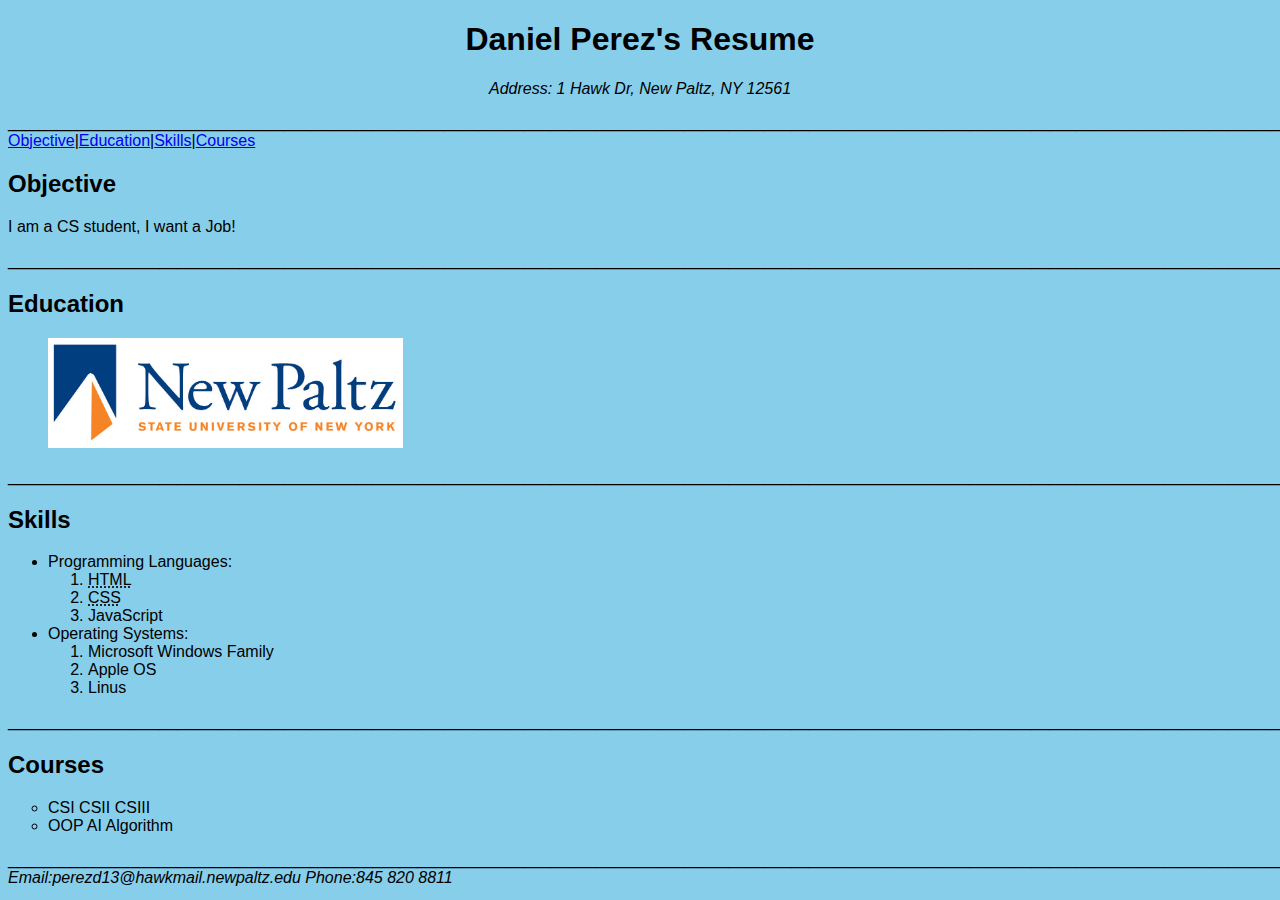
<file: DanielPerezLab3/index.html>
<!DOCTYPE html>
<html lang = "en">
<head>
<meta charset="utf-8">
<meta name="author" content="John Doe">
<title>Resume</title>
<link rel="stylesheet" href="styles.css">
</head>


<h1 class = "center"> Daniel Perez's Resume</h1>
<p class = "center"><i> Address: 1 Hawk Dr, New Paltz, NY 12561 </i> </p>
_________________________________________________________________________________________________________________________________________________________________________________

<nav> <a href="#objective">Objective</a>|<a href="#education">Education</a>|<a href="#skills">Skills</a>|<a href="#courses">Courses</a>

<h2 id="objective">Objective</h2>
<p>I am a CS student, I want a Job!</p>
_________________________________________________________________________________________________________________________________________________________________________________

<h2 id="education">Education</h2>

<figure>
	<img src="newpaltzlogo.jpg", alt="new paltz", style="width:30%;height:30%;"> 
</figure>
_________________________________________________________________________________________________________________________________________________________________________________

<h2 id="skills">Skills</h2>
<p>
<ul>
    <li><div>Programming Languages:</div></li>
	<ol>
	   <li><div><abbr title = "Hypertext Markup Language">HTML</abbr></div></li>
	   <li><div><abbr title = "Cascading Style Sheets">CSS</abbr></div></li>
	   <li><div>JavaScript</div></li>
	</ol>
    <li><div>Operating Systems:</div></li>
	<ol>
	   <li><div>Microsoft Windows Family</div></li>
	   <li><div>Apple OS</div></li>
	   <li><div>Linus</div></li>
	</ol>
</ul>
</p>
_________________________________________________________________________________________________________________________________________________________________________________

<h2 id="courses">Courses</h2>
<p>
<ul style="list-style-type:circle">
   <li><div>CSI CSII CSIII</div></li>
   <li>OOP AI Algorithm</li>
</ul>
</p>
_________________________________________________________________________________________________________________________________________________________________________________

<footer><i> Email:perezd13@hawkmail.newpaltz.edu Phone:845 820 8811
</body>
</html>
</file>
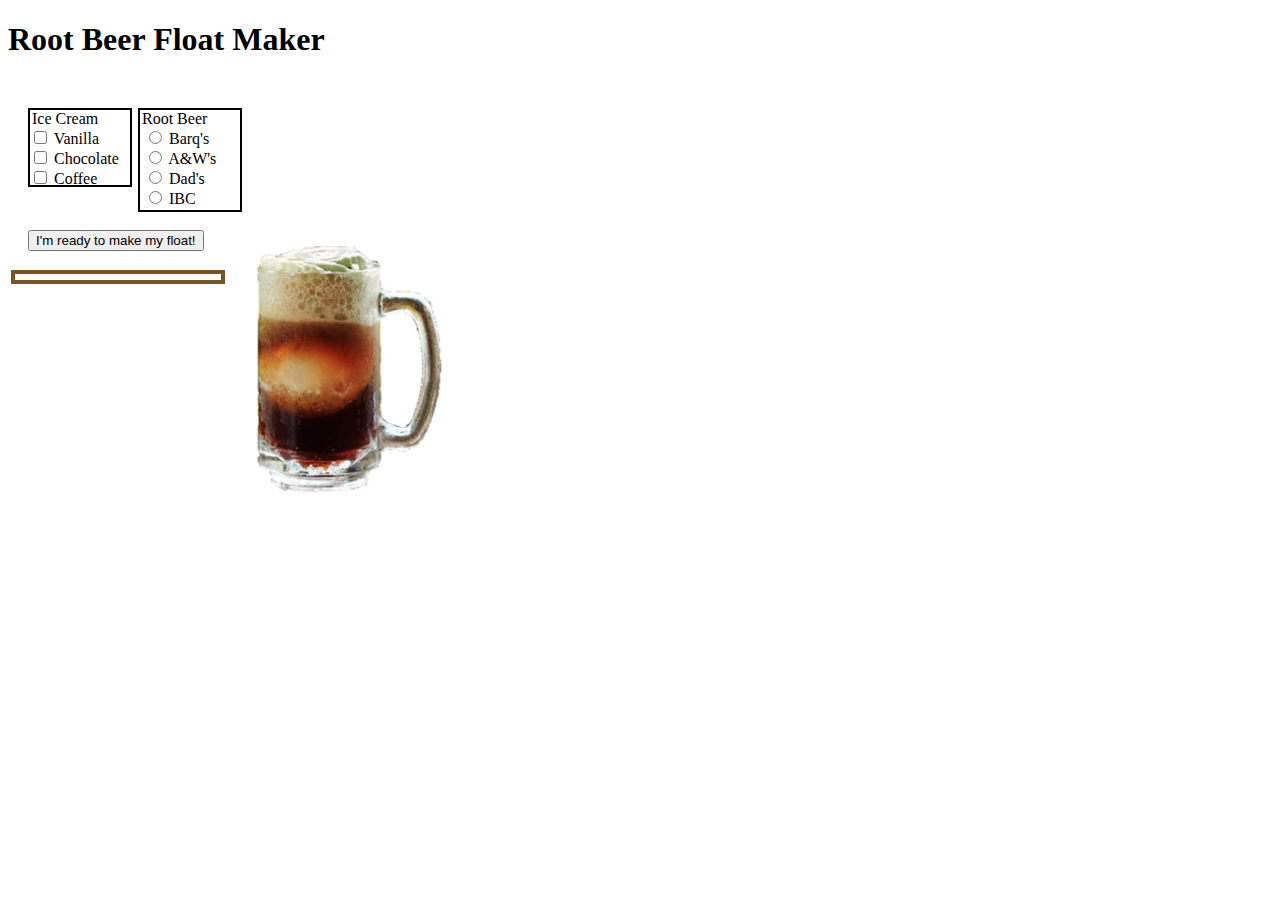
<file: DanielPerezFinal/RootBeerFloatMaker.html>
<!DOCTYPE html>
<html lang = "en">
<head>
  <title>Root Beer Float Maker</title>
  <meta name = "author" content = "Daniel Perez">
  <style>
   .container1{
    width: 600px;
   }
   .container2 {
    width: 210px;
    margin-left: 20px;
    margin-top: 50px;
   }
   .first {
    width: 100px;
    float: left;
    height: 75px;
    border: 2px solid black;
   }

   .second {
    width: 100px;
    margin-left: 110px;
    height: 100px;
    border: 2px solid black;
   }
    
   .image{
      width: 200px;
      position: absolute;
      left: 250px;
      bottom: 400px;
    }

   .recipe{
      width: 200px;
      color: white;
      background-color: #785324 ;
      border: 10px double white;
    }

   .smaller{
     width: 200px;
   }
  </style>
  <script>

	function recipe(form){
	   var buttons = form.elements["rootbeer"];
           var vanil = form.elements["van"];
	   var choc = form.elements["cho"];
	   var coff = form.elements["cof"];
           var icecreams =[vanil, choc, coff];
           var error = "";
           var result = "";
           var ic = [];
           var length = buttons.length;
           var count1 = 0;
	   var count2 = 0;
           var icadded;
           var rbadded = "";

	   for(var i = 0; i < length; i++){
	     if(buttons[i].checked){
		count1++;
                rbadded += buttons[i].value;
                break;
	     }
       	   }
          
           if(count1 == 0){
                error += "You must select at least one ice cream flavor, and you must select one root beer brand.";
	   }
	   else if(count1 == 1){
               for(var j = 0; j < icecreams.length; j++){
                      if(icecreams[j].checked){
			ic.push(icecreams[j]);
                        count2++;
                      }
                }

                if(count2 == 0){
                   error += "You must select at least one ice cream flavor, and you must select one root beer brand.";
                }

                else{
		   icadded = concat(ic);
		   result += "Recipe: In a glass mug, add one scoop of these ice creams - " + icadded + ". Fill the cup up with " + rbadded + " root beer. Enjoy!"
                   document.getElementById("rec").innerHTML = result;
		}
           }

	  if(error != ""){
	      document.getElementById("rec").innerHTML = "";
              alert(error.substring(0, error.length - 1));
	  }
	}

        function concat(ray){
             var output = "";
             output += ray[0].value;

             if(ray.length > 1){
       
                for(var k = 1; k < ray.length; k++){
                   output += ", " + ray[k].value;
                }
               return output;
	     }
             else{
               return output;
             }
	}
  </script>
</head>
<body>
  <h1>Root Beer Float Maker</h1>
  <div class = "contaner1">
  <div class="container2">
  <form>
    <div class="first">
    <legend>Ice Cream</legend>
	<input type="checkbox" id="van" name="van" value="Vanilla">
        <label for="van">Vanilla</label><br>
	<input type="checkbox" class="font" id="cho" name="cho" value="Chocolate">
        <label for="cho">Chocolate</label><br>
	<input type="checkbox" class="font" id="cof" name="cof" value="Coffee">
        <label for="cof">Coffee</label>
    </div>
    <div class="second">
    <legend>Root Beer<legend>
      	<input type="radio" id="barq" name="rootbeer" value="Barq's">
        <label for="barq">Barq's</label><br>
	<input type="radio" id="aw" name="rootbeer" value="A&W's">
        <label for="aw">A&W's</label><br>
	<input type="radio" id="dad" name="rootbeer" value="Dad's">
        <label for="dad">Dad's</label><br>
	<input type="radio" id="ibc" name="rootbeer" value="IBC">
        <label for="ibc">IBC</label><br>
    </div>
    <br>
    <input type="button" value="I'm ready to make my float!" onclick="recipe(this.form);">
  </div>
  </form>
     <div class = "smaller"><p class = "recipe" id = "rec"></p></div>
     <div class="image">
     <img src="rootBeerFloat.jpg", alt="root beer float" style="width:100%;height:250px;"> 
     </div>
  </div>
</body>
</file>
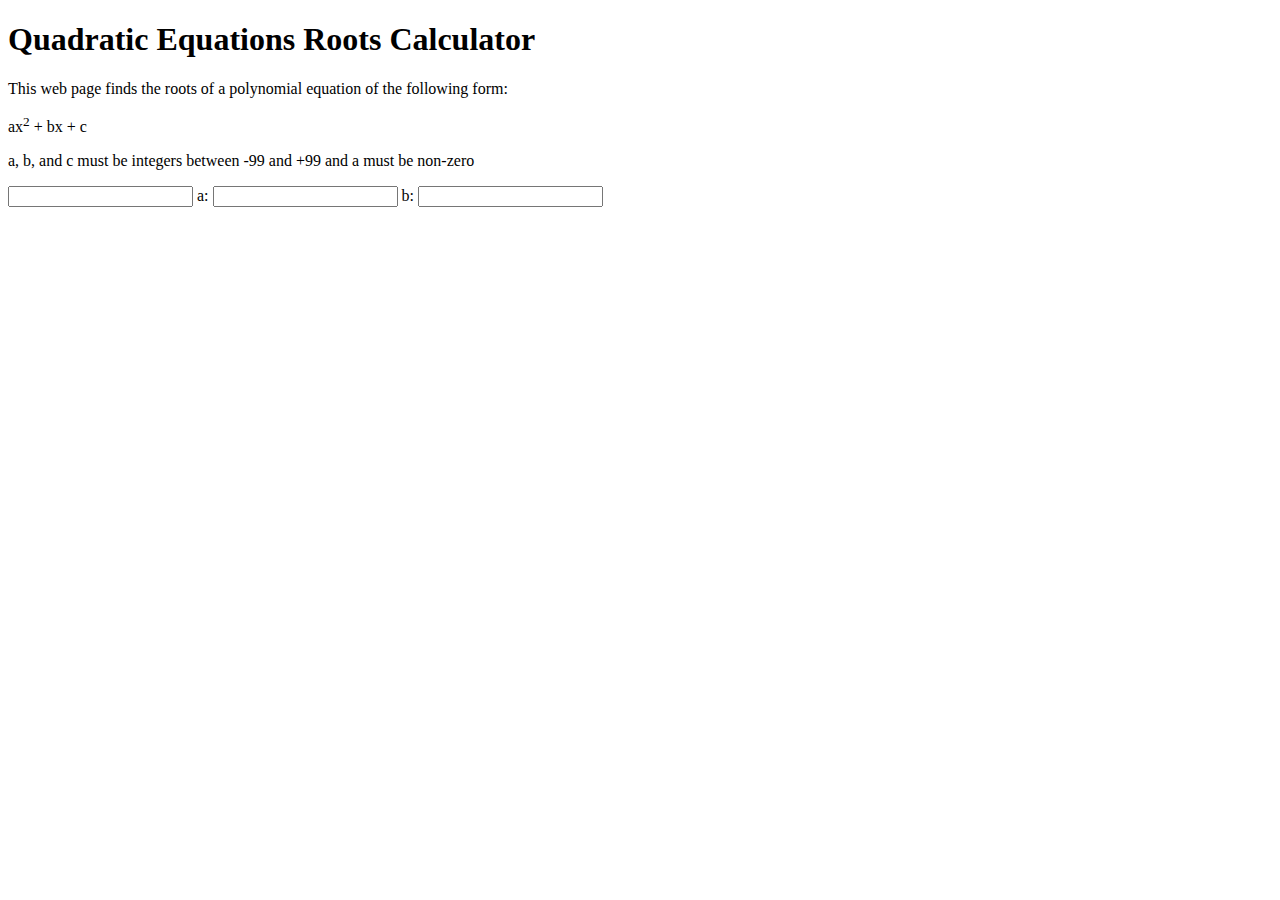
<file: DanielPerezLab6/rootsCalculator.html>
<!DOCTYPE html>
<html lang = "en">
<head>
  <title>Roots Calculator</title>
  <meta name = "author" content = "Daniel Perez">
</head>
<script>
  function checkValues(form){
    
  }
  function calculateRoots(form){

  }
</script>
<body>
  <h1>Quadratic Equations Roots Calculator</h1>
  <p>This web page finds the roots of a polynomial equation of the following form:</p>
  <p>ax<sup>2</sup> + bx + c</p>
  <p>a, b, and c must be integers between -99 and +99 and a must be non-zero<p>
  <form>
    <input type = "number" id="abox"> a:
    <input type = "number" id="bbox"> b:
    <input type = "number" id="cbox> c:
    <input type = "button" id="calculate" value ="Calculate Roots" onclick = >
  </form>
</body>
</file>
<file: DanielPerezLab3/styles.css>
body{background-color:skyblue;font-family: Arial, Verdana, Sans-Serif}
.center{text-align: center;}
#contact {font-weight: cold;
font-family: Georgia, “Times New Roman”, serif;
font-style: italic;
font-size: 0.7em}
</file>
